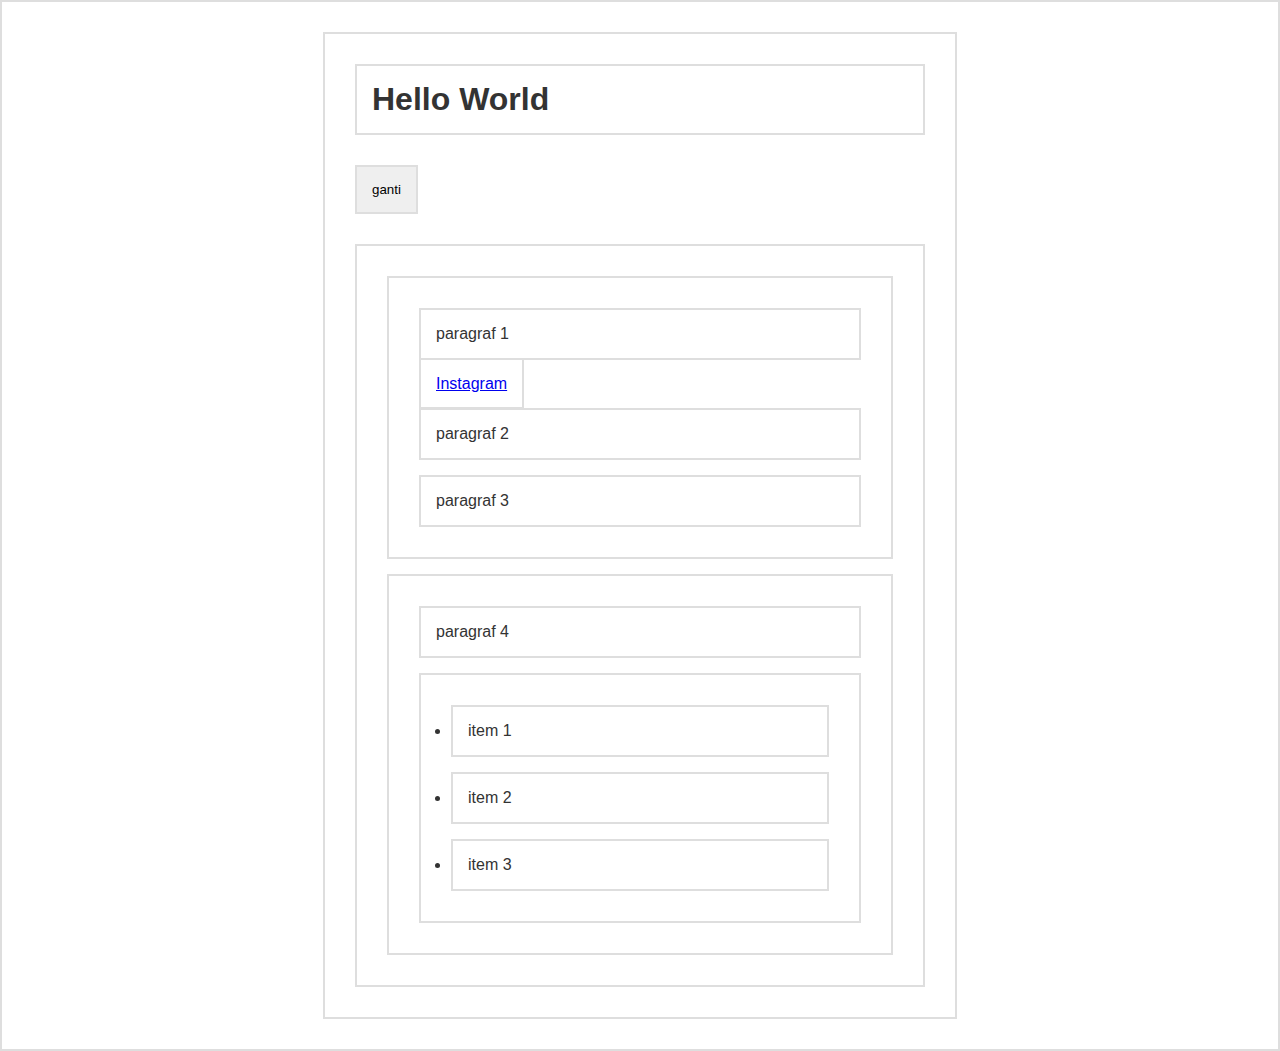
<file: DomSelection/index.html>
<!DOCTYPE html>
<html lang="en">
<head>
  <meta charset="UTF-8">
  <title>Dom Selection</title>
  <link rel="stylesheet" href="style.css">
</head>
<body>

  <h1 id="judul">Hello World</h1>
  <button type="button" onclick="ganti()">ganti</button>
  <div id="container">
      <section id="a">
          <p class="p1">paragraf 1</p>
          <a href="http://instagram.com/sandhikagalih">Instagram</a>
          <p class="p2">paragraf 2</p>
          <p class="p3">paragraf 3</p>
      </section>
      <section id="b">
          <p>paragraf 4</p>
          <ul>
              <li>item 1</li>
              <li>item 2</li>
              <li>item 3</li>
          </ul>
      </section>
  </div>

<script src="js.js"></script>
</body>
</html>
</file>
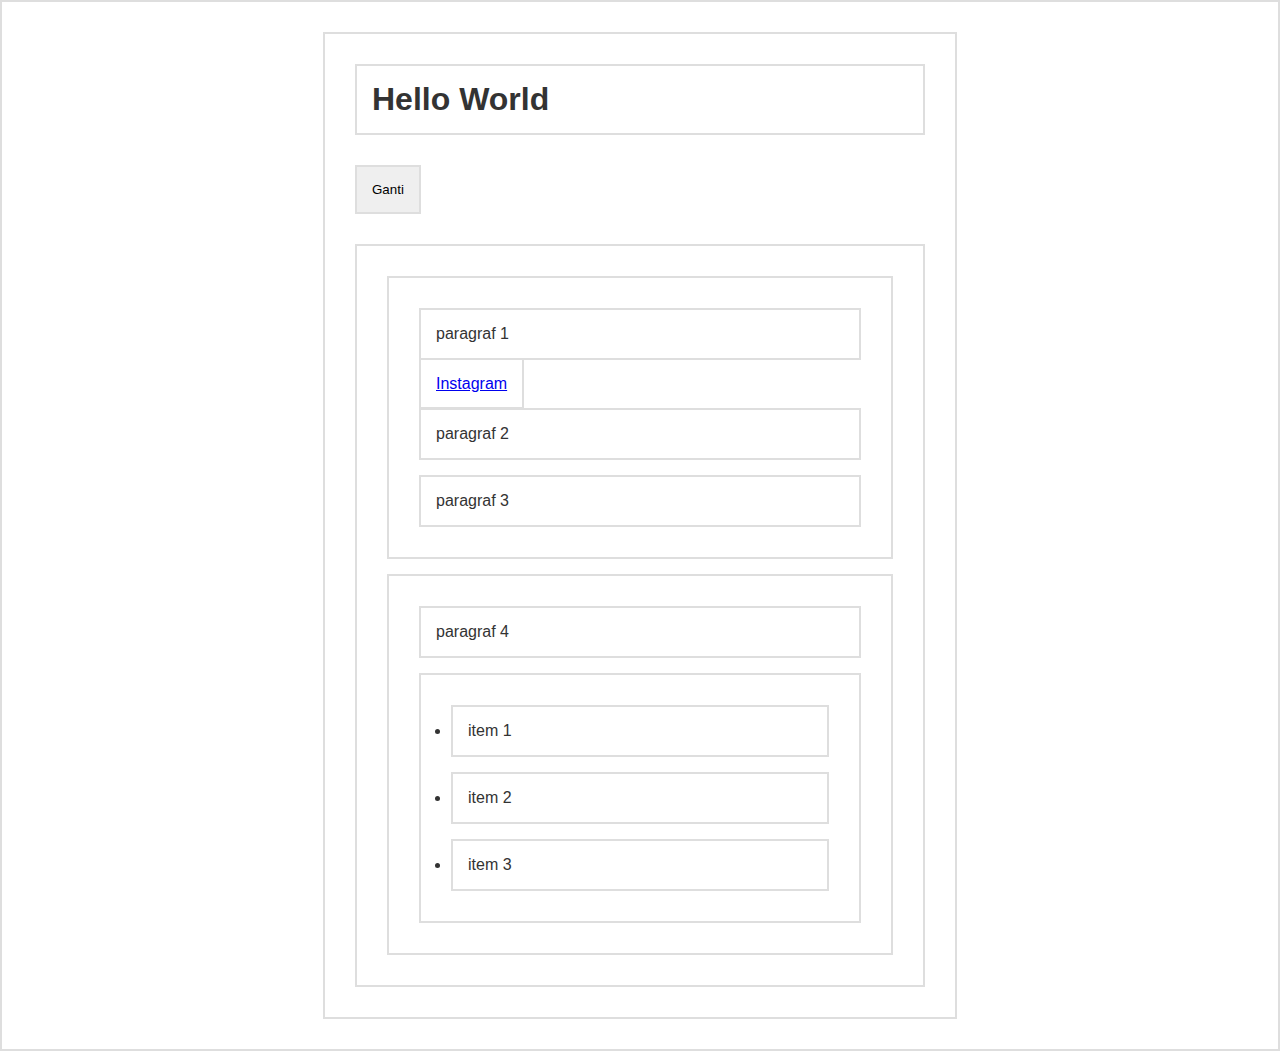
<file: DomManipulationElement/DomManipulationElement.html>
<!DOCTYPE html>
<html lang="en">
<head>
  <meta charset="UTF-8">
  <title>Dom Manipulation</title>
  <link rel="stylesheet" href="DomManipulationElement.css">
</head>
<body>

  <h1 id="judul">Hello World</h1>
  <button type="button" onclick="ganti()">Ganti</button>
  <div id="container">
      <section id="a">
          <p class="p1" onclick="hapus()">paragraf 1</p>
          <a href="http://instagram.com/sandhikagalih">Instagram</a>
          <p class="p2">paragraf 2</p>
          <p class="p3">paragraf 3</p>
      </section>
      <section id="b">
          <p>paragraf 4</p>
          <ul>
              <li>item 1</li>
              <li>item 2</li>
              <li>item 3</li>
          </ul>
      </section>
  </div>

<script src="DomManipulationElement.js"></script>
</body>
</html>
</file>
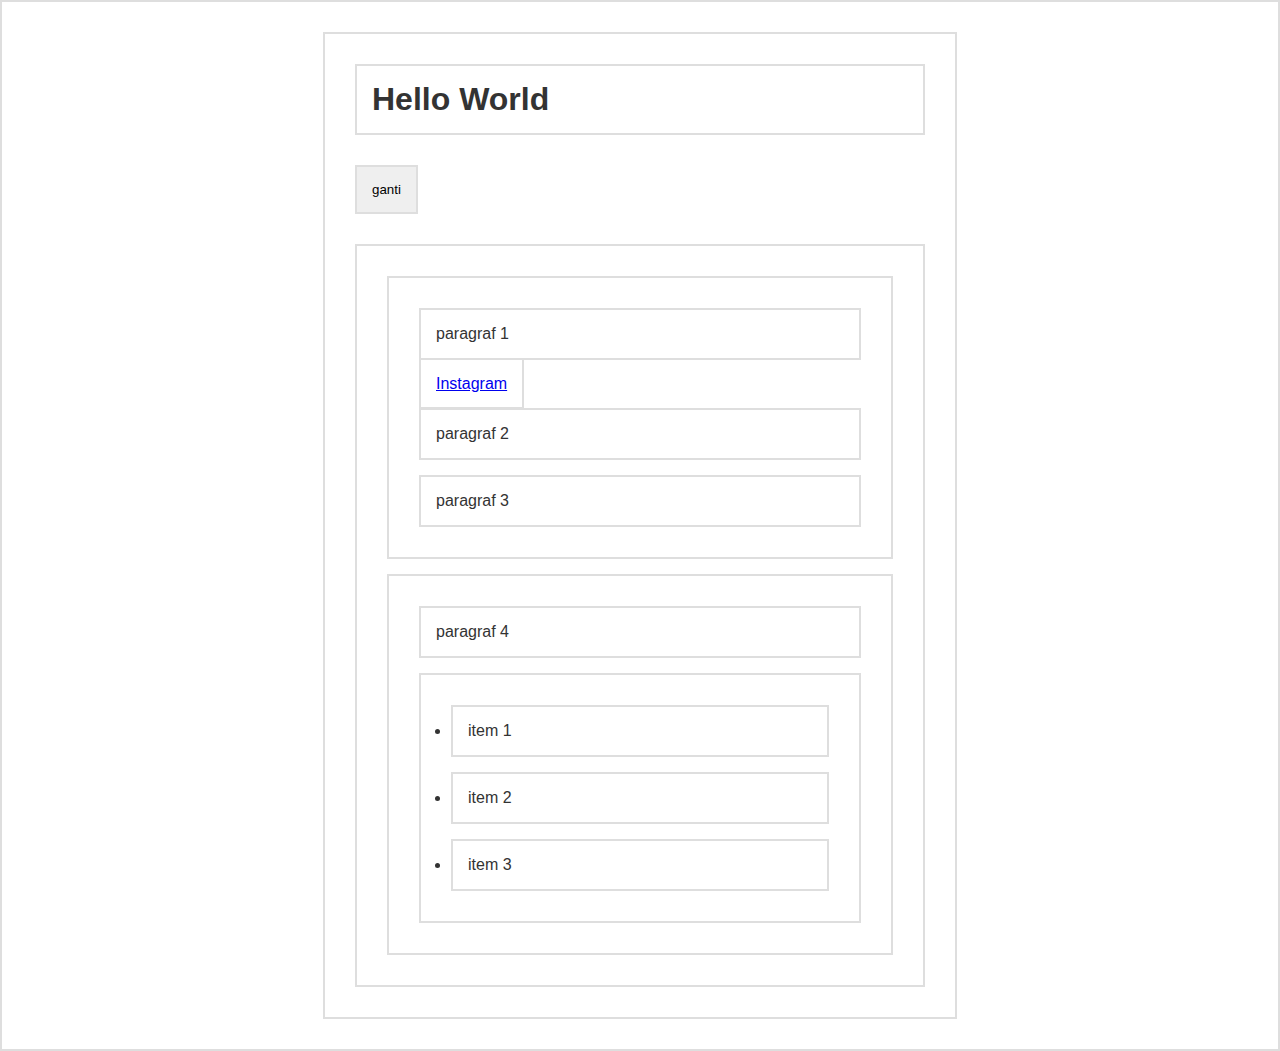
<file: DomManipulationNode/DomManipulationNode.html>
<!DOCTYPE html>
<html lang="en">
<head>
  <meta charset="UTF-8">
  <title>DomManipulationNode</title>
  <link rel="stylesheet" href="DomManipulationNode.css">
</head>
<body>

  <h1 id="judul">Hello World</h1>
  <button type="button" onclick="ganti()">ganti</button>
  <div id="container">
      <section id="a">
          <p class="p1">paragraf 1</p>
          <a href="http://instagram.com/sandhikagalih">Instagram</a>
          <p class="p2">paragraf 2</p>
          <p class="p3">paragraf 3</p>
      </section>
      <section id="b">
          <p>paragraf 4</p>
          <ul>
              <li>item 1</li>
              <li>item 2</li>
              <li>item 3</li>
          </ul>
      </section>
  </div>

<script src="DomManipulationNode.js"></script>
</body>
</html>
</file>
<file: DomSelection/style.css>
* { 
    border: 2px solid #dedede; 
    padding: 15px; 
    margin: 15px; 
}
html { 
  margin: 0;
  padding: 0;
}
body { 
  max-width: 600px;
  margin: 30px auto;
  font-family: sans-serif;
  color: #333;
}
</file>
<file: DomManipulationElement/DomManipulationElement.css>
* { 
    border: 2px solid #dedede; 
    padding: 15px; 
    margin: 15px; 
}
html { 
  margin: 0;
  padding: 0;
}
body { 
  max-width: 600px;
  margin: 30px auto;
  font-family: sans-serif;
  color: #333;
}
button {
    cursor: pointer;
}
.hijau {
    background-color: green;
    color: white;
    font-weight: bold;
}
</file>
<file: DomManipulationNode/DomManipulationNode.css>
* { 
    border: 2px solid #dedede; 
    padding: 15px; 
    margin: 15px; 
}   
html { 
  margin: 0;
  padding: 0;
}
body { 
  max-width: 600px;
  margin: 30px auto;
  font-family: sans-serif;
  color: #333;
}
button {
    cursor: pointer;
}
</file>
